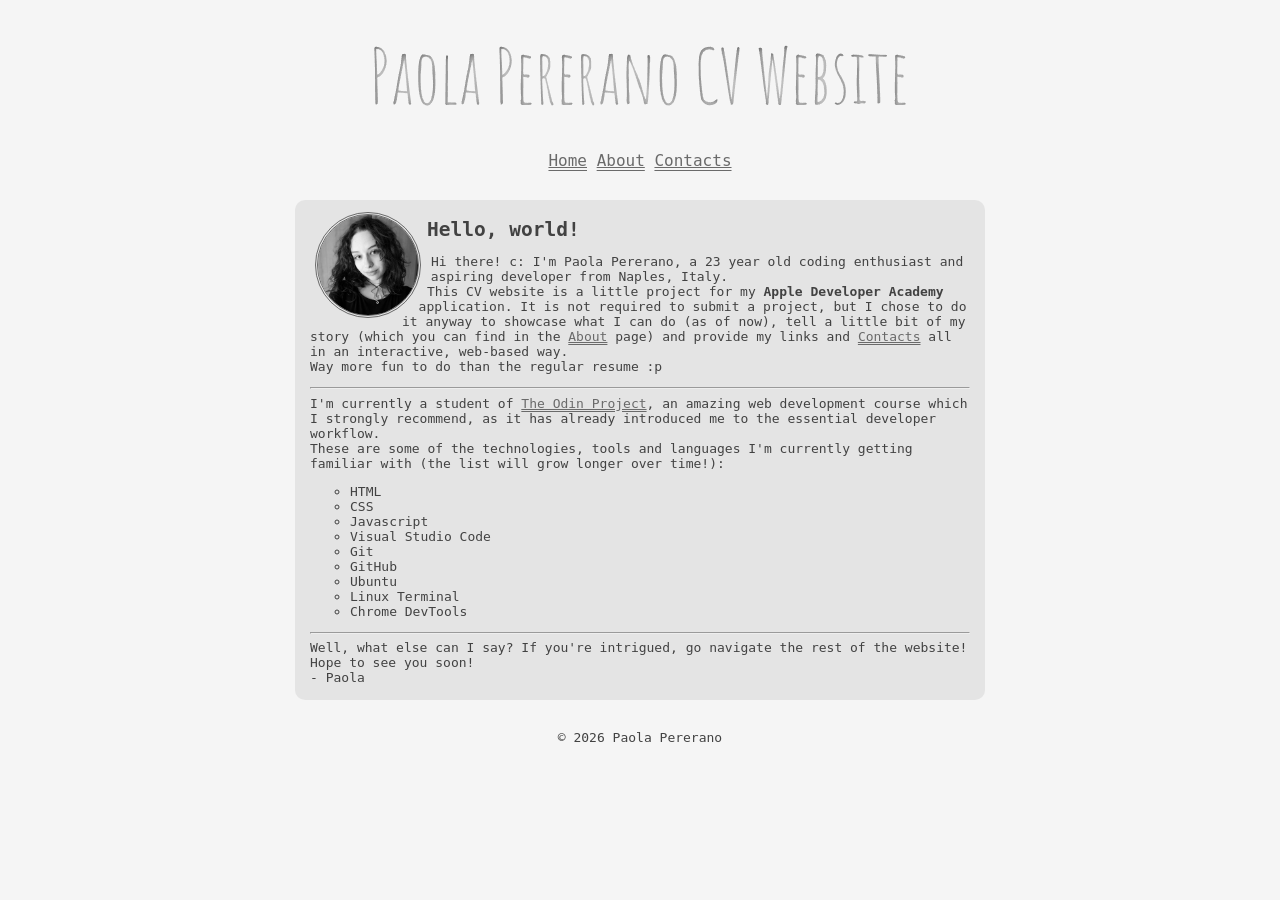
<file: index.html>
<!DOCTYPE html>
<html lang="en">
<head>
    <meta charset="UTF-8">
    <meta name="viewport" content="width=device-width, initial-scale=1.0">
    <title>Home | Paola Pererano CV Website</title>
    <link rel="stylesheet" href="styles.css">
</head>
<body>
  <img src="images/Paola-Pererano-CV-Website.png" alt="header image" width="750px" height="148px">
  <br>
  <nav>
  <a href="index.html">Home</a>
  <a href="about.html">About</a>
  <a href="contacts.html">Contacts</a>
  </nav>
  <div>
    <img class="pfp" src="images/Paola-Pererano-CV-pfp.jpg" alt="profile picture" width="100px" height="auto">
    <h2>Hello, world!</h2>
    <p>
Hi there! c: I'm Paola Pererano, a 23 year old coding enthusiast and aspiring developer from Naples, Italy.<br>
This CV website is a little project for my <strong>Apple Developer Academy</strong> application. It is not
required to submit a project, but I chose to do it anyway to showcase what I can do (as of now),
tell a little bit of my story (which you can find in the <a href="./about.html">About</a> page) and provide 
my links and <a href="./contacts.html">Contacts</a> all in an interactive, web-based way.<br>
Way more fun to do than the regular resume :p<br>
<hr>
I'm currently a student of <a href="https://www.theodinproject.com/home" target="_blank" rel="noreferrer">The Odin Project</a>, 
an amazing web development course which I strongly recommend, as it has already introduced me to the essential developer workflow.<br>
These are some of the technologies, tools and languages I'm currently getting familiar with (the list will grow longer over time!):<br>
<ul>
  <li>HTML</li>
  <li>CSS</li>
  <li>Javascript</li>
  <li>Visual Studio Code</li>
  <li>Git</li>
  <li>GitHub</li>
  <li>Ubuntu</li>
  <li>Linux Terminal</li>
  <li>Chrome DevTools</li>
</ul>
<hr>
Well, what else can I say? If you're intrigued, go navigate the rest of the website! Hope to see you soon!<br>
- Paola
    </p>
  </div>
  <footer>&copy; 2026 Paola Pererano</footer>
  <script>
    alert("Hello! :)\nWelcome to my website!\nHope you like it <3\n- Paola");
  </script>
</body>
</html>
</file>
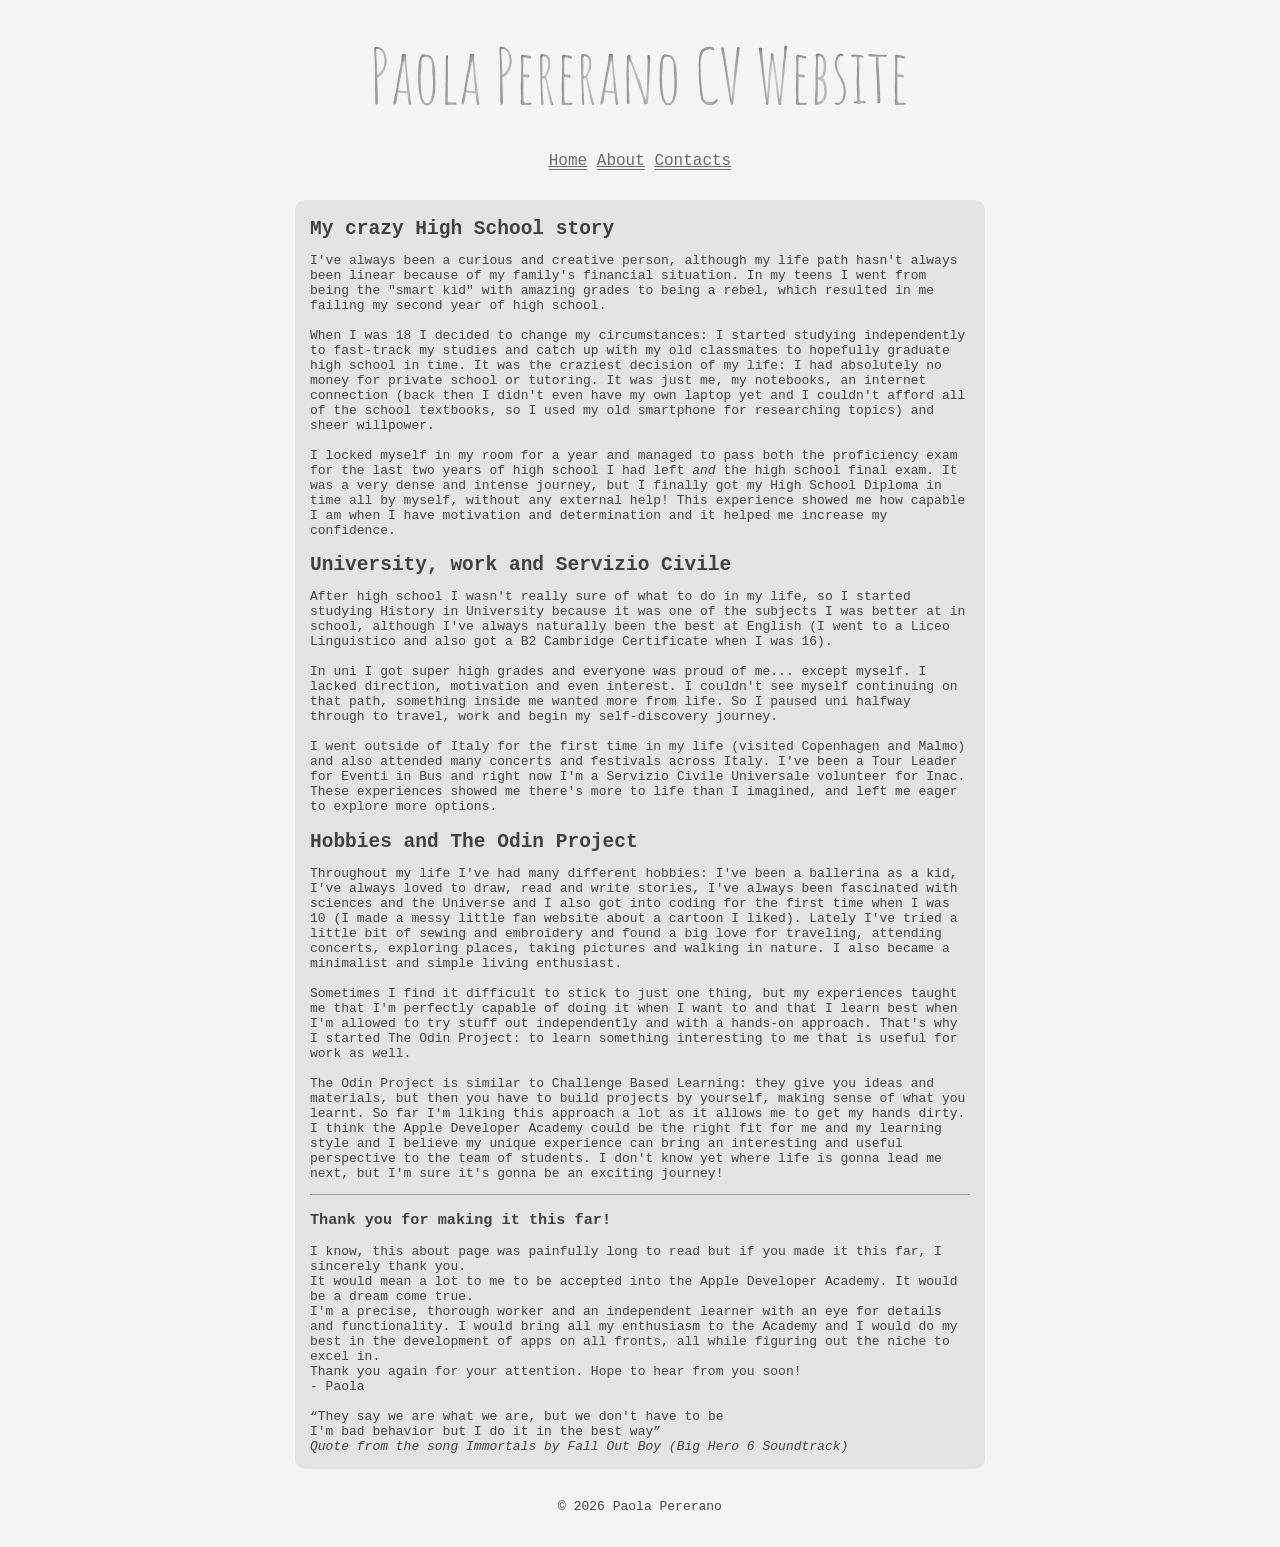
<file: about.html>
<!DOCTYPE html>
<html lang="en">
<head>
    <meta charset="UTF-8">
    <meta name="viewport" content="width=device-width, initial-scale=1.0">
    <title>About | Paola Pererano CV Website</title>
    <link rel="stylesheet" href="styles.css">
</head>
<body>
  <img src="images/Paola-Pererano-CV-Website.png" alt="header image" width="750px" height="148px">
  <br>
  <nav>
  <a href="index.html">Home</a>
  <a href="about.html">About</a>
  <a href="contacts.html">Contacts</a>
</nav>
<div>
    <h2>My crazy High School story</h2>
    <p>I've always been a curious and creative person, although my life path hasn't always been linear
        because of my family's financial situation. In my teens I went from being the
        "smart kid" with amazing grades to being a rebel, which resulted in me failing my second year of high school.
        <br><br>
        When I was 18 I decided to change my circumstances: I started studying independently to fast-track
        my studies and catch up with my old classmates to hopefully graduate high school in time. It was the
        craziest decision of my life: I had absolutely no money for private school or tutoring. It was just me,
        my notebooks, an internet connection (back then I didn't even have my own laptop yet and I couldn't afford
        all of the school textbooks, so I used my old smartphone for researching topics) and sheer willpower.
        <br><br>
        I locked myself in my room for a year and managed to pass both the proficiency exam for the last two years of
        high school I had left <em>and</em> the high school final exam. It was a very dense and intense journey, but
        I finally got my High School Diploma in time all by myself, without any external help! This experience showed me
        how capable I am when I have motivation and determination and it helped me increase my confidence.
    </p>
    <h2>University, work and Servizio Civile</h2>
    <p>After high school I wasn't really sure of what to do in my life, so I started studying History in University
        because it was one of the subjects I was better at in school, although I've always naturally been the best at
        English (I went to a Liceo Linguistico and also got a B2 Cambridge Certificate when I was 16).
        <br><br>
        In uni I got super high grades and everyone was proud of me... except myself. I lacked direction, motivation
        and even interest. I couldn't see myself continuing on that path, something inside me wanted more from life.
        So I paused uni halfway through to travel, work and begin my self-discovery journey.
        <br><br>
        I went outside of Italy for the first time in my life (visited Copenhagen and Malmo) and also attended many
        concerts and festivals across Italy. I've been a Tour Leader for Eventi in Bus and right now I'm a Servizio
        Civile Universale volunteer for Inac. These experiences showed me there's more to life than I imagined, and
        left me eager to explore more options.
    </p>
    <h2>Hobbies and The Odin Project</h2>
    <p>Throughout my life I've had many different hobbies: I've been a ballerina as a kid, I've always loved to
        draw, read and write stories, I've always been fascinated with sciences and the Universe and I also
        got into coding for the first time when I was 10 (I made a messy little fan website about a cartoon I liked).
        Lately I've tried a little bit of sewing and embroidery and found a big love for traveling, attending concerts,
        exploring places, taking pictures and walking in nature. I also became a minimalist and simple living enthusiast. 
        <br><br>
        Sometimes I find it difficult to stick to just one thing, but my experiences taught me that I'm perfectly capable
        of doing it when I want to and that I learn best when I'm allowed to try stuff out independently and with a hands-on
        approach. That's why I started The Odin Project: to learn something interesting to me that is useful for work as well.
        <br><br>
        The Odin Project is similar to Challenge Based Learning: they give you ideas and materials, but then you have to build
        projects by yourself, making sense of what you learnt. So far I'm liking this approach a lot as it allows me to get my
        hands dirty. I think the Apple Developer Academy could be the right fit for me and my learning style and I believe my
        unique experience can bring an interesting and useful perspective to the team of students. I don't know yet where life
        is gonna lead me next, but I'm sure it's gonna be an exciting journey!
    </p>
    <hr>
    <h3>Thank you for making it this far!</h3>
    <p>I know, this about page was painfully long to read but if you made it this far, I sincerely thank you.<br>
    It would mean a lot to me to be accepted into the Apple Developer Academy. It would be a dream come true.<br>
    I'm a precise, thorough worker and an independent learner with an eye for details and functionality.
    I would bring all my enthusiasm to the Academy and I would do my best in the development of apps on all fronts,
    all while figuring out the niche to excel in.<br>Thank you again for your attention. Hope to hear from you soon!<br>
    - Paola
    <br><br>
    <q>They say we are what we are, but we don't have to be<br>
      I'm bad behavior but I do it in the best way</q>
    <br>
    <cite>Quote from the song Immortals by Fall Out Boy (Big Hero 6 Soundtrack)</cite>
    </p>
</div>
  <footer>&copy; 2026 Paola Pererano</footer>
</body>
</html>
</file>
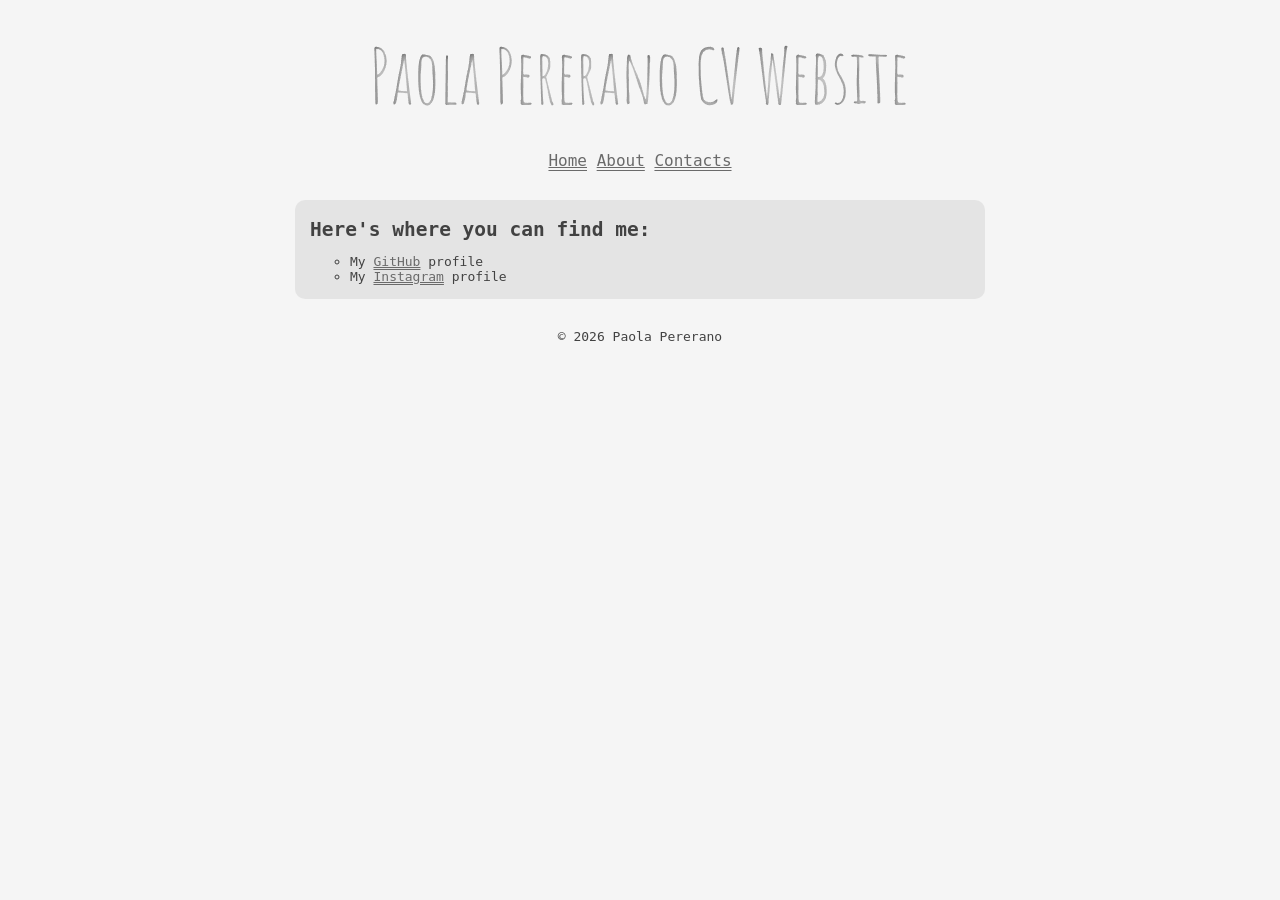
<file: contacts.html>
<!DOCTYPE html>
<html lang="en">
<head>
    <meta charset="UTF-8">
    <meta name="viewport" content="width=device-width, initial-scale=1.0">
    <title>Contacts | Paola Pererano CV Website</title>
    <link rel="stylesheet" href="styles.css">
</head>
<body>
  <img src="images/Paola-Pererano-CV-Website.png" alt="header image" width="750px" height="148px">
  <br>
  <nav>
  <a href="index.html">Home</a>
  <a href="about.html">About</a>
  <a href="contacts.html">Contacts</a>
</nav>
<div>
  <h2>Here's where you can find me:</h2>
  <p>
    <ul>
      <li>My <a href="https://github.com/paolap02" rel="noreferrer" target="_blank">GitHub</a> profile</li>
      <li>My <a href="https://www.instagram.com/windgoquietly" target="_blank" rel="noreferrer">Instagram</a> profile</li>
    </ul>
  </p>
</div>
  <footer>&copy; 2026 Paola Pererano</footer>
</body>
</html>
</file>
<file: styles.css>
body { 
  max-width: 750px;
  margin: auto;
  background-color: whitesmoke;
  color: rgb(66, 66, 66);
  font-family: monospace;
 }

 nav {
    text-align: center;
    font-size: large;
    max-width: fit-content;
    margin: auto;
 }

 nav:hover {
   background-color: #48484819;
 }

 ul {
    list-style: circle;
 }

 div {
    background-color: #48484819;
    border-radius: 10px;
    padding: 2px 15px;
    margin: 30px;
 }

 a {
    color: rgb(106, 106, 106);
    text-decoration-style: double;
    text-decoration-color: rgb(106, 106, 106);
 }

 a:hover {
    color: rgb(255, 255, 255);
 }

 ::selection {
   background-color: rgba(106, 106, 106, 0.414);
   color: whitesmoke;
 }

 .pfp {
    float: left;
    shape-outside: circle();
    margin: 10px 10px 5px 5px;
    border-radius: 50%;
    border-style: double;
    border-color: rgb(106, 106, 106);
 }

 footer {
   text-align: center;
   margin: 30px;
 }

 h2 {
   margin-bottom: 5px;
 }
</file>
